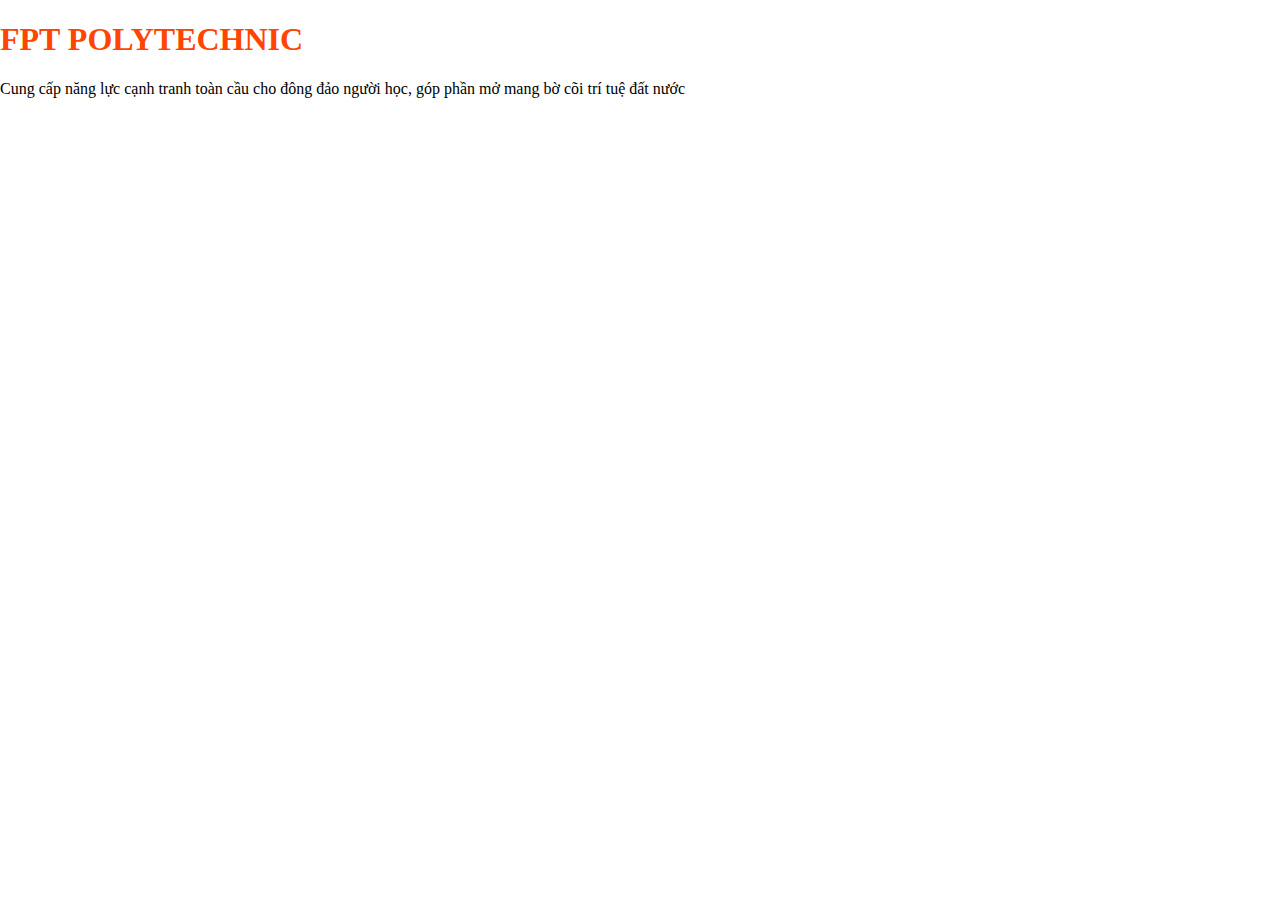
<file: about.html>
<!DOCTYPE html>
<html lang="en">
<head>
    <meta charset="UTF-8">
    <meta name="viewport" content="width=device-width, initial-scale=1.0">
    <title>Lab 04 | Giới thiệu | Hoàng Trung Kiên</title>
    <link rel="stylesheet" href="style.css">
</head>
<body>
    <h1>FPT POLYTECHNIC</h1>
    <div>Cung cấp năng lực cạnh tranh toàn cầu cho đông đảo người học, góp phần mở mang bờ cõi trí tuệ đất nước</div>
    <div class="fb-like" data-href="https://developers.facebook.com/docs/plugins/" data-width="" data-layout=""
        data-action="" data-size="" data-share="true"></div>
    <div id="fb-root"></div>
    <script async defer crossorigin="anonymous"
        src="https://connect.facebook.net/vi_VN/sdk.js#xfbml=1&version=v20.0" nonce="Uq0zF8oe"></script>
    <div id="fb-root"></div>
    <script async defer crossorigin="anonymous"
        src="https://connect.facebook.net/vi_VN/sdk.js#xfbml=1&version=v20.0" nonce="tNLFAz3y"></script>
    <div class="fb-comments" data-href="https://developers.facebook.com/docs/plugins/comments#configurator"
        data-width="" data-numposts="1"></div>
</body>
</html>
</file>
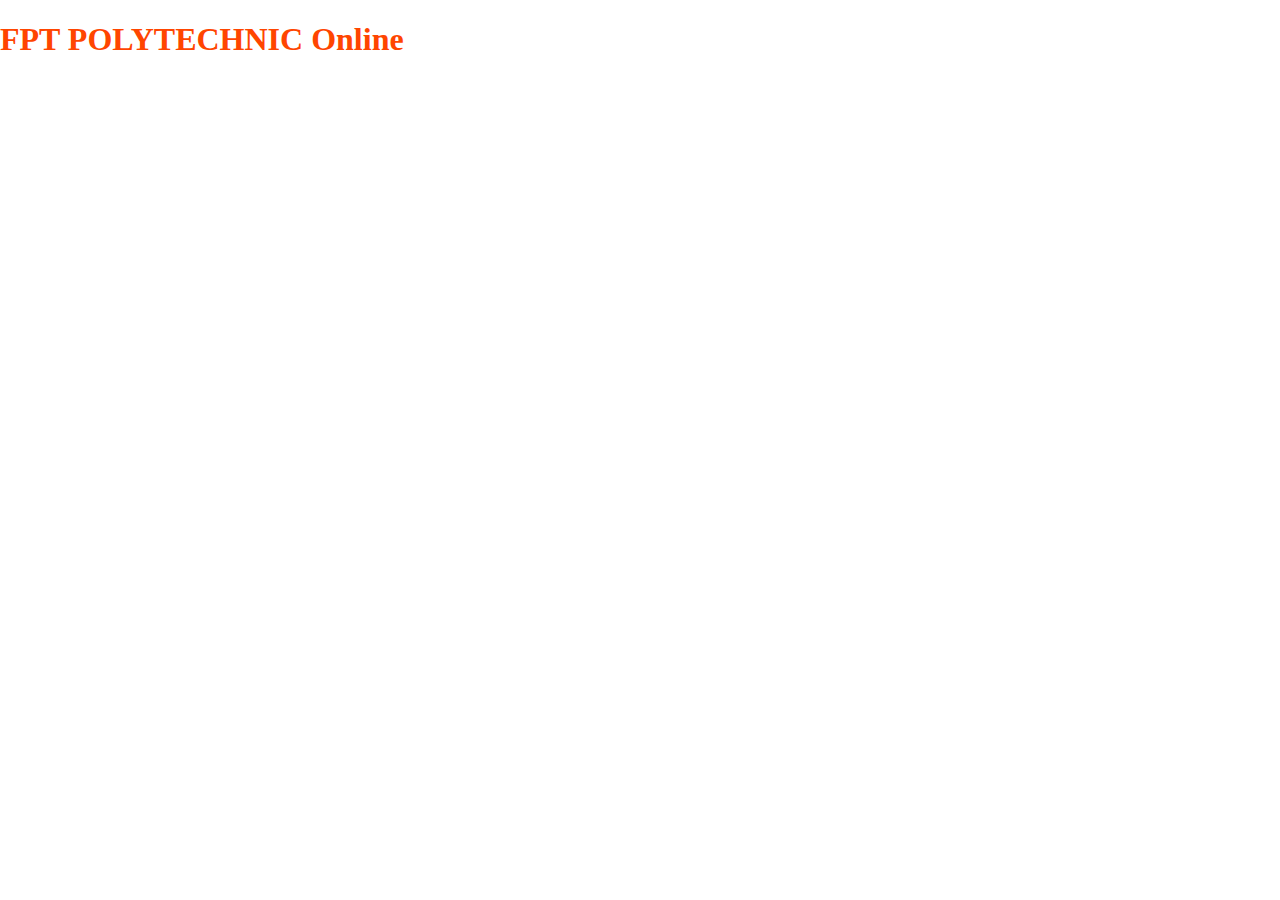
<file: online.html>
<!DOCTYPE html>
<html lang="en">
<head>
    <meta charset="UTF-8">
    <meta name="viewport" content="width=device-width, initial-scale=1.0">
    <title>Lab 04 | Online | Hoàng Trung Kiên</title>
    <link rel="stylesheet" href="style.css">
</head>
<body>
    <h1>FPT POLYTECHNIC Online</h1>
</body>
</html>
</file>
<file: style.css>
body{
    padding: 0px;
    margin: 0px; 
}
h1 {
    color: orangered;
}
.container{
    max-width:1000px; 
    margin: 0px auto;    
}
.container > header{
    background-image: url('Images/sv.jpg'); 
    background-size:100% 100%; 
    height:5px; 
    padding-bottom:25%; 

} 
.container > nav{
   
    background-color:orangered; 
    color:white; 
    text-align:center; 
    font-variant:small-caps; 
    box-shadow: 0px 0px 20px black;
}
.container > article{
    min-height:400px; 
    width:75%; 
    background-color:white; 
    float:left; 
}
.container > aside{ 
    min-height:400px; 
    width:25%; 
    background-color: white; 
    float:right; 
}
.container > footer{
    line-height:50px; 
    background-color: orangered; 
    text-align:center; 
    color: white;
    font-variant:small-caps; 
    clear:both; 
}
.container > nav > a{
    text-decoration:none; 
    margin:0 10px; 
}
.container > nav > a:hover{
    color:yellow;
    text-decoration:underline;
}
iframe[name=page]{
    width: 100%;
    min-height: 500px;
    display: block;
}
.menu>ul>li{
    display: inline-block;
    position: relative;
}
.menu>ul>li>a{
    display: block;
}
.menu>ul{
    padding: 0px;
    margin: 0px;
    list-style: none;
    border-radius: 3px;
    background-color: orangered;
    text-align: center;
    
}
.menu>ul>li>a{
    text-decoration: none;
    font-variant: small-caps;
    font-size: larger;
    color: white;
    padding: 0px 10px;
    line-height: 40px;
}
.menu>ul>li>a:hover{
    color: yellow;
}
.menu ul ul{
    padding: 0px;
    margin: 0px;
    list-style: none;
    border-radius: 3px;
    width: 100px;
    background-color: white;
    box-shadow: 0px 0px 1px gray;
    position: absolute;
    display: none;
}
.menu ul ul a{
    line-height: 30px;
    color: orangered;
    display: block;
    text-decoration:none ;
    font-variant:small-caps ;
    font-size:larger ;
    padding:0 10px ;
}
.menu>ul>li:hover>ul{
    display: block;
    text-shadow: 0 0 10px black;
}
.menu ul ul a:hover{
    background-color:orangered ;
    color:white ;
}
aside{
    height: 20px;
    flex-basis: 20%;
}
aside>ul{
    padding: 0px ;
    margin : 5px;
    list-style:none;
    border-radius: 3px;
    box-shadow:0 0 3px gray ;

   }
aside>ul>li>a{
       background: url('Images/dot1.png') no-repeat 10px center ;
       display: block; 
       border-bottom: 1px dotted orangered ;
       color: orangered ;
       font-variant: small-caps ;
       font-size: larger ;
       text-decoration: none ;
       padding: 8px 5px 8px 30px ;
       display: block;

   }
   aside>ul>li>a:hover{ 
       background: url('Images/dot2.png') no-repeat 10px center ;
       border-bottom: 1px dotted white ;
       background-color: orangered ;
       color: white ;
       font-weight: bold;
       display: block;
   }
  header .logo{
    position: absolute;
    font-size: 50px;
    font-weight: bold;
    color: white;
    text-shadow: 0 0 10px orangered;
    height: 250px;
    margin-bottom: 100px;
    margin-top: 145px;
}
.container{
    Position:relative; 
}
.video-container{
    position: relative;
    padding-bottom: 56.25%;
    padding-top: 30px;
    height: 0;
        overflow: hidden;
}
.video-container>iframe{
    position: absolute;
    top: 0;
    left: 0;
    width: 100%;
    height: 100%;
}
</file>
